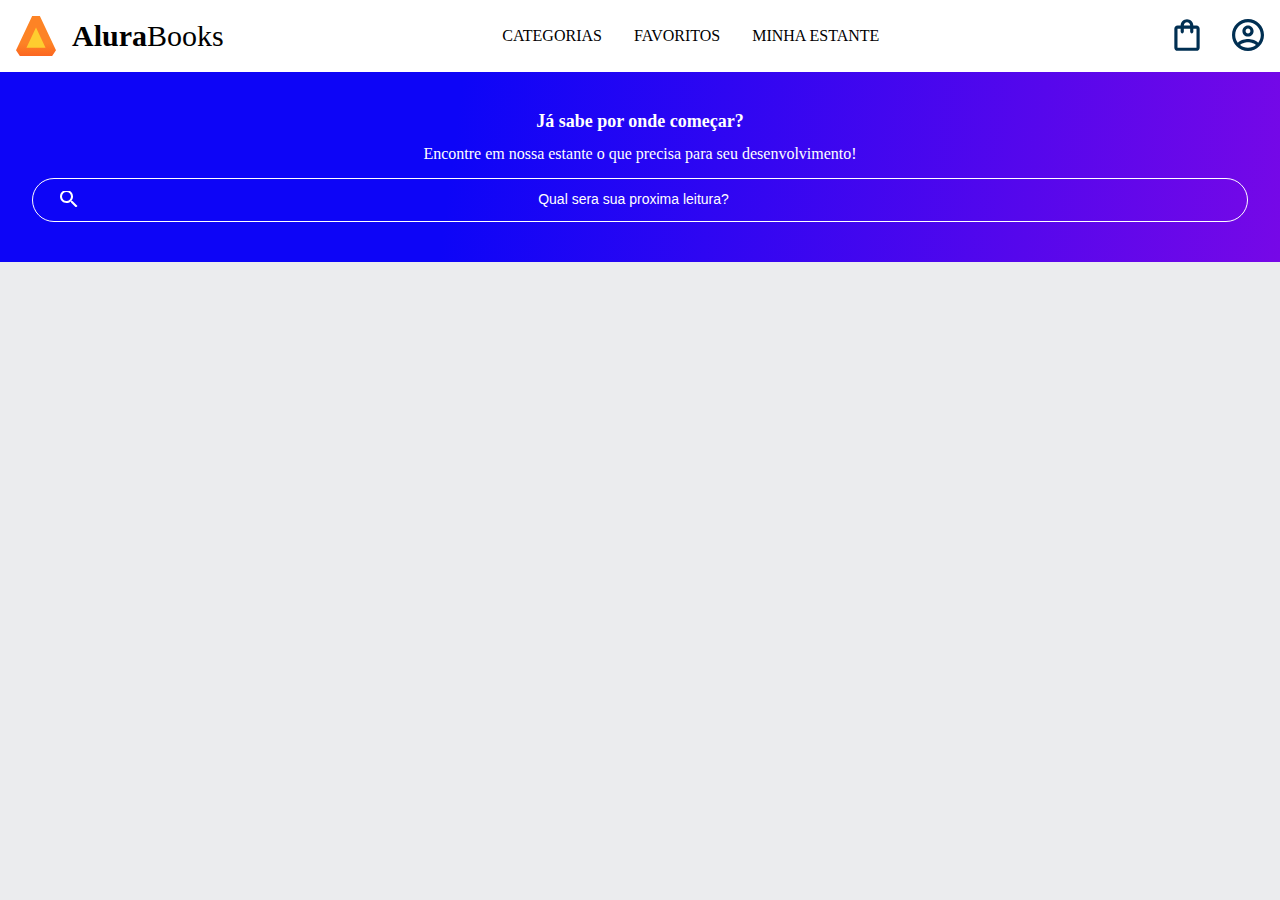
<file: index.html>
<!DOCTYPE html>
<html lang="pt-BR">
<head>
    <meta charset="UTF-8">
    <meta http-equiv="X-UA-Compatible" content="IE=edge">
    <meta name="viewport" content="width=device-width, initial-scale=1.0">
    <title>Alurabook</title>
    <link rel="stylesheet" href="reset.css">
    <link rel="preconnect" href="https://fonts.googleapis.com">
    <link rel="preconnect" href="https://fonts.gstatic.com" crossorigin>
    <link href="https://fonts.googleapis.com/css2?family=Poppins:wght@300;400;500;700&display=swap" rel="stylesheet">
    <link rel="stylesheet" href="https://unpkg.com/swiper@8/swiper-bundle.min.css">
    <link href="https://fonts.googleapis.com/css2?family=Josefin+Sans:wght@400;700&display=swap">
    <link rel="stylesheet" href="style.css">
</head>
<body>
    <header class="cabeçalho">
        <div class="container">
            <input type="checkbox" id="menu" class="container__botao">
            <label for="menu">
            <span class="cabecalho__menu-hamburguer container__imagem"></span>
            </label>
            <ul class="lista-menu">
                <li class="lista__menu-titulo">Categorias</li>
                <li class="lista__menu">
                    <a href="#" class="lista-menu__link">Programação</a>
                </li>
                <li class="lista__menu">
                    <a href="#" class="lista-menu__link">Front-end</a>
                </li>
                <li class="lista__menu">
                    <a href="#" class="lista-menu__link">Infraestrutura</a>
                </li>
                <li class="lista__menu">
                    <a href="#" class="lista-menu__link">Business</a>
                </li>
                <li class="lista__menu">
                    <a href="#" class="lista-menu__link">Design & UX</a>
                </li>
            </ul>
            <img class="container__imagem" src="img/Logo.svg" alt="Logo Alura">
            <h1 class="container__titulo"> <b class="container__titulo--negrito">Alura</b>Books</h1>
        </div>

        <ul class="opções">
            <input type="checkbox" id="opções-menu" class="opções__botão">
            <label for="opções-menu">
                <li class="opções__item">Categorias</li>
            </label>

            <ul class="lista-menu">
                <li class="lista__menu-titulo">Categorias</li>
                <li class="lista__menu">
                    <a href="#" class="lista-menu__link">Programação</a>
                </li>
                <li class="lista__menu">
                    <a href="#" class="lista-menu__link">Front-end</a>
                </li>
                <li class="lista__menu">
                    <a href="#" class="lista-menu__link">Infraestrutura</a>
                </li>
                <li class="lista__menu">
                    <a href="#" class="lista-menu__link">Business</a>
                </li>
                <li class="lista__menu">
                    <a href="#" class="lista-menu__link">Design & UX</a>
                </li>
            </ul>

            <li class="opções__item"> <a href="#" class="opções__link">Favoritos</a></li>
            <li class="opções__item"> <a href="#" class="opções__link">Minha estante</a></li>
        </ul>

        <div class="container">
            <a href="#"> <img src="img/Favoritos.svg" alt="Meus Favoritos" 
                class="container__imagem container__imagem-transparente"> </a>
            <a href="#" class="container__link">
                <img src="img/Compras.svg" alt="Carrinhos de compras" class="container__imagem">
                <p class="container__texto">Minha Sacola</p>
            </a>
            <a href="#" class="container__link">
                <img src="img/Usuario.svg" alt="Meu perfil" class="container__imagem">
                <p class="container__texto">Meu perfil </p>
            
            </a>
            </div>
        
    </header>
    <section class="banner">
        <h2 class="banner__titulo" >Já sabe por onde começar?</h2>
        <p class="banner__texto" >Encontre em nossa estante o que precisa para seu desenvolvimento!</p>
        <input type="search" class="banner__pesquisa" placeholder="Qual sera sua proxima leitura?">
    </section>              
</body>
</html>
</file>
<file: style.css>
@import url("style/header.css");
@import url("style/banner.css");

:root{
    --cor-de-fundo: #EBECEE;
    --branco: #ffffff;
    --laranja: #EB9B00;
    --preto: #000000;
    --azul-degrade: linear-gradient(97.54deg, #0d05f7 35.49%, #e10bd7 165.37%);
    --font-family: "Poppins";
    --azul: #521500;
    --fonte-secundario: "Josefin Sans";

}
body{
    background-color: var(--cor-de-fundo);
    font-family: var(--fonte-principal);
    font-size: 16px;
    font-weight: 400;
}

.banner__pesquisa {
    background-color: transparent;
    border: 1px solid var(--branco);
    color: var(--branco);
    border-radius: 24px;
    padding: 1em;
    width: 100%;

}
</file>
